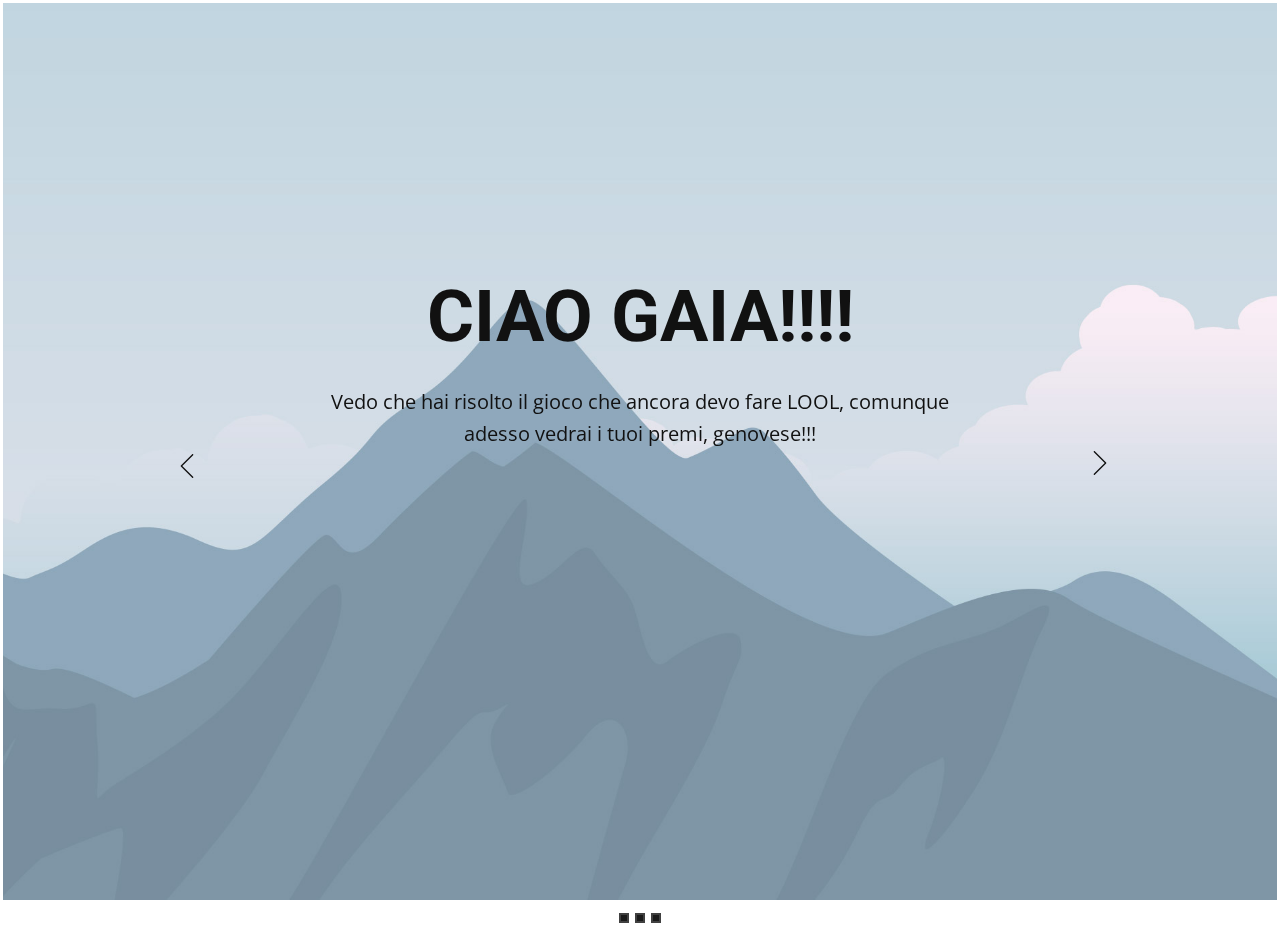
<file: index.html>
<!DOCTYPE html>
<html style="font-size: 16px;" lang="it-IT"><head>
    <meta name="viewport" content="width=device-width, initial-scale=1.0">
    <meta charset="utf-8">
    <meta name="keywords" content="CIAOGAIA!!!!">
    <meta name="description" content="">
    <title>Regalo per la genovese</title>
    <link rel="stylesheet" href="nicepage.css" media="screen">
<link rel="stylesheet" href="Regalo-per-la-genovese.css" media="screen">
    <script class="u-script" type="text/javascript" src="jquery.js" defer=""></script>
    <script class="u-script" type="text/javascript" src="nicepage.js" defer=""></script>
    <meta name="generator" content="Nicepage 5.2.4, nicepage.com">
    <link rel="icon" href="images/favicon1.jpg">
    <link id="u-theme-google-font" rel="stylesheet" href="https://fonts.googleapis.com/css?family=Roboto:100,100i,300,300i,400,400i,500,500i,700,700i,900,900i|Open+Sans:300,300i,400,400i,500,500i,600,600i,700,700i,800,800i">
    
    
    <script type="application/ld+json">{
		"@context": "http://schema.org",
		"@type": "Organization",
		"name": "Site1"
}</script>
    <meta name="theme-color" content="#478ac9">
    <meta property="og:title" content="Regalo per la genovese">
    <meta property="og:description" content="">
    <meta property="og:type" content="website">
  </head>
  <body data-home-page="Regalo-per-la-genovese.html" data-home-page-title="Regalo per la genovese" class="u-body u-xl-mode" data-lang="it">
    <section id="carousel_a7c2" class="u-border-white u-carousel u-carousel-left u-slide u-block-e6d5-1" data-u-ride="carousel" data-interval="5000">
      <ol class="u-absolute-hcenter u-carousel-indicators u-block-e6d5-2">
        <li data-u-target="#carousel_a7c2" data-u-slide-to="0" class="u-active u-border-2 u-border-grey-75 u-grey-90" style="height: 10px; width: 10px;"></li>
        <li data-u-target="#carousel_a7c2" class="u-border-2 u-border-grey-75 u-grey-90" data-u-slide-to="1" style="height: 10px; width: 10px;"></li>
        <li data-u-target="#carousel_a7c2" class="u-border-2 u-border-grey-75 u-grey-90" style="height: 10px; width: 10px;" data-u-slide-to="2"></li>
      </ol>
      <div class="u-carousel-inner" role="listbox">
        <div class="skrollable skrollable-between u-active u-align-center u-carousel-item u-clearfix u-image u-section-1-1" src="" data-image-width="1920" data-image-height="1080">
          <div class="u-clearfix u-sheet u-sheet-1">
            <h1 class="u-text u-text-1">CIAO GAIA!!!!</h1>
            <p class="u-large-text u-text u-text-variant u-text-2">Vedo che hai risolto il gioco che ancora devo fare LOOL, comunque<br>adesso vedrai i tuoi premi, genovese!!!
            </p>
          </div>
        </div>
        <div class="skrollable skrollable-between u-align-center u-carousel-item u-clearfix u-image u-shading u-section-1-2" src="" data-image-width="1920" data-image-height="1080">
          <div class="u-clearfix u-sheet u-sheet-1">
            <h1 class="u-text u-text-1">1!!!!!!!</h1>
            <p class="u-large-text u-text u-text-variant u-text-2">UN RENDER <span style="font-size: 1.875rem;">INCORNICIATO </span>e <span style="font-size: 1.875rem;">DIGITALE (4K!!)</span>
              <br>SUPERFICHISSIMO PER TE! HO IMPIEGATO GIORNI PER FARLO!!!!!!!!!!!!
            </p>
          </div>
        </div>
        <div class="skrollable skrollable-between u-align-center u-carousel-item u-clearfix u-container-align-center-xs u-image u-image-tiles u-shading u-section-1-3" src="" data-image-width="3840" data-image-height="2160">
          <div class="u-clearfix u-sheet u-sheet-1">
            <h1 class="u-align-center-xs u-text u-text-1">DUE!!!!!!!</h1>
            <p class="u-align-center-xs u-large-text u-text u-text-variant u-text-2">UN REGALO FATTO A MANO!!! DA ME!!!!!<br>(Non so quando ti arriverà pero :( spero presto)
            </p>
          </div>
        </div>
      </div>
      <a class="u-carousel-control u-carousel-control-prev u-text-body-color u-block-e6d5-5" href="#carousel_a7c2" role="button" data-u-slide="prev">
        <span aria-hidden="true">
          <svg viewBox="0 0 477.175 477.175"><path d="M145.188,238.575l215.5-215.5c5.3-5.3,5.3-13.8,0-19.1s-13.8-5.3-19.1,0l-225.1,225.1c-5.3,5.3-5.3,13.8,0,19.1l225.1,225
		c2.6,2.6,6.1,4,9.5,4s6.9-1.3,9.5-4c5.3-5.3,5.3-13.8,0-19.1L145.188,238.575z"></path></svg>
        </span>
        <span class="sr-only">
          <svg viewBox="0 0 477.175 477.175"><path d="M145.188,238.575l215.5-215.5c5.3-5.3,5.3-13.8,0-19.1s-13.8-5.3-19.1,0l-225.1,225.1c-5.3,5.3-5.3,13.8,0,19.1l225.1,225
		c2.6,2.6,6.1,4,9.5,4s6.9-1.3,9.5-4c5.3-5.3,5.3-13.8,0-19.1L145.188,238.575z"></path></svg>
        </span>
      </a>
      <a class="u-carousel-control u-carousel-control-next u-text-body-color u-block-e6d5-4" href="#carousel_a7c2" role="button" data-u-slide="next">
        <span aria-hidden="true">
          <svg viewBox="0 0 477.175 477.175"><path d="M360.731,229.075l-225.1-225.1c-5.3-5.3-13.8-5.3-19.1,0s-5.3,13.8,0,19.1l215.5,215.5l-215.5,215.5
		c-5.3,5.3-5.3,13.8,0,19.1c2.6,2.6,6.1,4,9.5,4c3.4,0,6.9-1.3,9.5-4l225.1-225.1C365.931,242.875,365.931,234.275,360.731,229.075z"></path></svg>
        </span>
        <span class="sr-only">
          <svg viewBox="0 0 477.175 477.175"><path d="M360.731,229.075l-225.1-225.1c-5.3-5.3-13.8-5.3-19.1,0s-5.3,13.8,0,19.1l215.5,215.5l-215.5,215.5
		c-5.3,5.3-5.3,13.8,0,19.1c2.6,2.6,6.1,4,9.5,4c3.4,0,6.9-1.3,9.5-4l225.1-225.1C365.931,242.875,365.931,234.275,360.731,229.075z"></path></svg>
        </span>
      </a>
    </section>
    
    
    
  
</body></html>
</file>
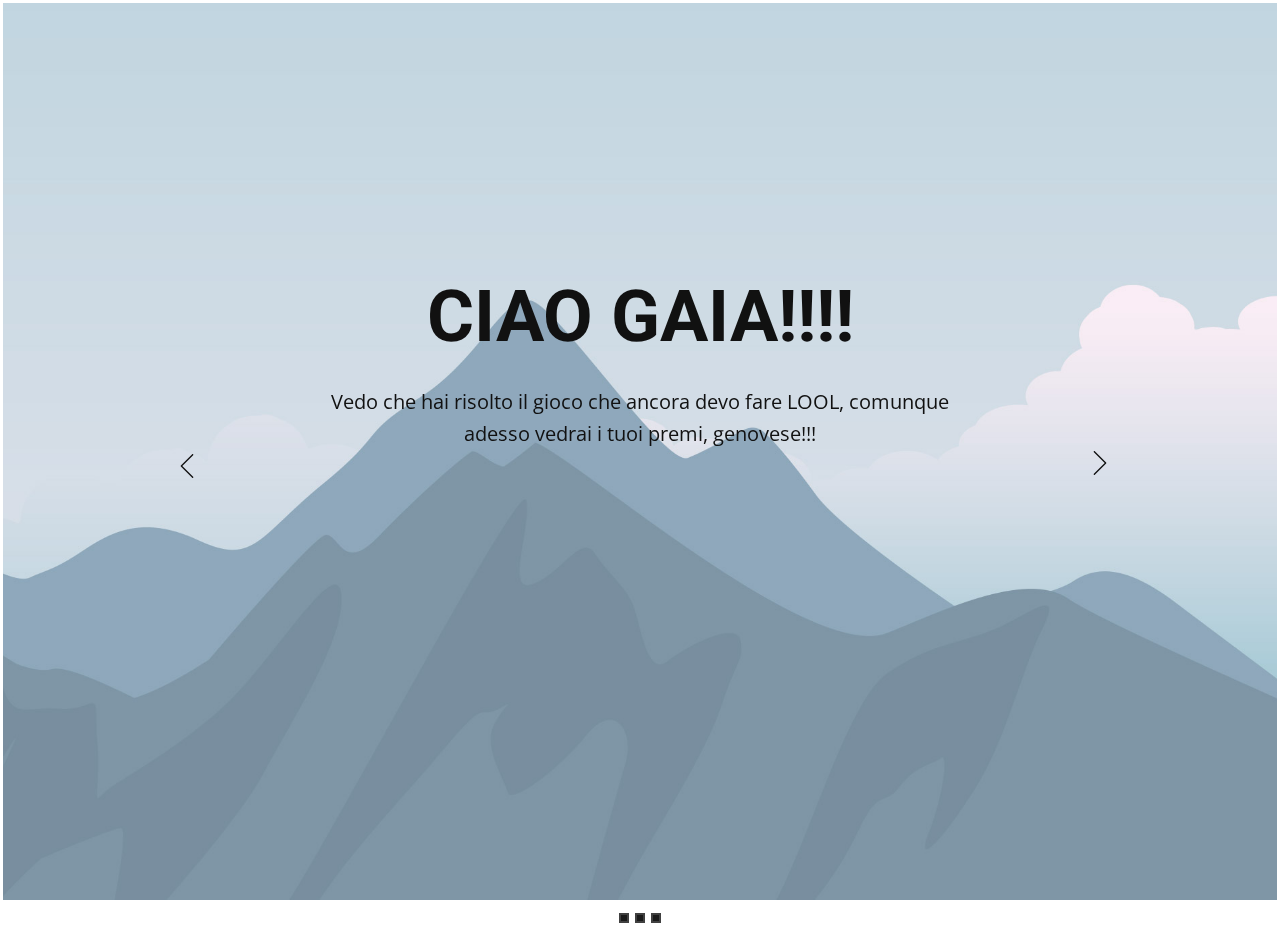
<file: Regalo-per-la-genovese.html>
<!DOCTYPE html>
<html style="font-size: 16px;" lang="it-IT"><head>
    <meta name="viewport" content="width=device-width, initial-scale=1.0">
    <meta charset="utf-8">
    <meta name="keywords" content="CIAOGAIA!!!!">
    <meta name="description" content="">
    <title>Regalo per la genovese</title>
    <link rel="stylesheet" href="nicepage.css" media="screen">
<link rel="stylesheet" href="Regalo-per-la-genovese.css" media="screen">
    <script class="u-script" type="text/javascript" src="jquery.js" defer=""></script>
    <script class="u-script" type="text/javascript" src="nicepage.js" defer=""></script>
    <meta name="generator" content="Nicepage 5.2.4, nicepage.com">
    <link rel="icon" href="images/favicon1.jpg">
    <link id="u-theme-google-font" rel="stylesheet" href="https://fonts.googleapis.com/css?family=Roboto:100,100i,300,300i,400,400i,500,500i,700,700i,900,900i|Open+Sans:300,300i,400,400i,500,500i,600,600i,700,700i,800,800i">
    
    
    <script type="application/ld+json">{
		"@context": "http://schema.org",
		"@type": "Organization",
		"name": "Site1"
}</script>
    <meta name="theme-color" content="#478ac9">
    <meta property="og:title" content="Regalo per la genovese">
    <meta property="og:description" content="">
    <meta property="og:type" content="website">
  </head>
  <body class="u-body u-xl-mode" data-lang="it">
    <section id="carousel_a7c2" class="u-border-white u-carousel u-carousel-left u-slide u-block-e6d5-1" data-u-ride="carousel" data-interval="5000">
      <ol class="u-absolute-hcenter u-carousel-indicators u-block-e6d5-2">
        <li data-u-target="#carousel_a7c2" data-u-slide-to="0" class="u-active u-border-2 u-border-grey-75 u-grey-90" style="height: 10px; width: 10px;"></li>
        <li data-u-target="#carousel_a7c2" class="u-border-2 u-border-grey-75 u-grey-90" data-u-slide-to="1" style="height: 10px; width: 10px;"></li>
        <li data-u-target="#carousel_a7c2" class="u-border-2 u-border-grey-75 u-grey-90" style="height: 10px; width: 10px;" data-u-slide-to="2"></li>
      </ol>
      <div class="u-carousel-inner" role="listbox">
        <div class="skrollable skrollable-between u-active u-align-center u-carousel-item u-clearfix u-image u-section-1-1" src="" data-image-width="1920" data-image-height="1080">
          <div class="u-clearfix u-sheet u-sheet-1">
            <h1 class="u-text u-text-1">CIAO GAIA!!!!</h1>
            <p class="u-large-text u-text u-text-variant u-text-2">Vedo che hai risolto il gioco che ancora devo fare LOOL, comunque<br>adesso vedrai i tuoi premi, genovese!!!
            </p>
          </div>
        </div>
        <div class="skrollable skrollable-between u-align-center u-carousel-item u-clearfix u-image u-shading u-section-1-2" src="" data-image-width="1920" data-image-height="1080">
          <div class="u-clearfix u-sheet u-sheet-1">
            <h1 class="u-text u-text-1">1!!!!!!!</h1>
            <p class="u-large-text u-text u-text-variant u-text-2">UN RENDER <span style="font-size: 1.875rem;">INCORNICIATO </span>e <span style="font-size: 1.875rem;">DIGITALE (4K!!)</span>
              <br>SUPERFICHISSIMO PER TE! HO IMPIEGATO GIORNI PER FARLO!!!!!!!!!!!!
            </p>
          </div>
        </div>
        <div class="skrollable skrollable-between u-align-center u-carousel-item u-clearfix u-container-align-center-xs u-image u-image-tiles u-shading u-section-1-3" src="" data-image-width="3840" data-image-height="2160">
          <div class="u-clearfix u-sheet u-sheet-1">
            <h1 class="u-align-center-xs u-text u-text-1">DUE!!!!!!!</h1>
            <p class="u-align-center-xs u-large-text u-text u-text-variant u-text-2">UN REGALO FATTO A MANO!!! DA ME!!!!!<br>(Non so quando ti arriverà pero :( spero presto)
            </p>
          </div>
        </div>
      </div>
      <a class="u-carousel-control u-carousel-control-prev u-text-body-color u-block-e6d5-5" href="#carousel_a7c2" role="button" data-u-slide="prev">
        <span aria-hidden="true">
          <svg viewBox="0 0 477.175 477.175"><path d="M145.188,238.575l215.5-215.5c5.3-5.3,5.3-13.8,0-19.1s-13.8-5.3-19.1,0l-225.1,225.1c-5.3,5.3-5.3,13.8,0,19.1l225.1,225
		c2.6,2.6,6.1,4,9.5,4s6.9-1.3,9.5-4c5.3-5.3,5.3-13.8,0-19.1L145.188,238.575z"></path></svg>
        </span>
        <span class="sr-only">
          <svg viewBox="0 0 477.175 477.175"><path d="M145.188,238.575l215.5-215.5c5.3-5.3,5.3-13.8,0-19.1s-13.8-5.3-19.1,0l-225.1,225.1c-5.3,5.3-5.3,13.8,0,19.1l225.1,225
		c2.6,2.6,6.1,4,9.5,4s6.9-1.3,9.5-4c5.3-5.3,5.3-13.8,0-19.1L145.188,238.575z"></path></svg>
        </span>
      </a>
      <a class="u-carousel-control u-carousel-control-next u-text-body-color u-block-e6d5-4" href="#carousel_a7c2" role="button" data-u-slide="next">
        <span aria-hidden="true">
          <svg viewBox="0 0 477.175 477.175"><path d="M360.731,229.075l-225.1-225.1c-5.3-5.3-13.8-5.3-19.1,0s-5.3,13.8,0,19.1l215.5,215.5l-215.5,215.5
		c-5.3,5.3-5.3,13.8,0,19.1c2.6,2.6,6.1,4,9.5,4c3.4,0,6.9-1.3,9.5-4l225.1-225.1C365.931,242.875,365.931,234.275,360.731,229.075z"></path></svg>
        </span>
        <span class="sr-only">
          <svg viewBox="0 0 477.175 477.175"><path d="M360.731,229.075l-225.1-225.1c-5.3-5.3-13.8-5.3-19.1,0s-5.3,13.8,0,19.1l215.5,215.5l-215.5,215.5
		c-5.3,5.3-5.3,13.8,0,19.1c2.6,2.6,6.1,4,9.5,4c3.4,0,6.9-1.3,9.5-4l225.1-225.1C365.931,242.875,365.931,234.275,360.731,229.075z"></path></svg>
        </span>
      </a>
    </section>
    
    
    
  
</body></html>
</file>
<file: Regalo-per-la-genovese.css>
.u-block-e6d5-2 {
  position: absolute;
  bottom: 10px;
  width: auto;
  height: auto;
}

.u-block-e6d5-5 {
  position: absolute;
  left: calc(((100% - 941px) / 2)  + 3px);
  width: 28px;
  height: 28px;
  top: 449px;
  right: auto;
  padding: 2px;
}

.u-block-e6d5-4 {
  position: absolute;
  width: 28px;
  height: 28px;
  left: auto;
  top: 446px;
  right: calc(((100% - 941px) / 2)  + -3px);
  padding: 2px;
}

@media (max-width: 1199px) {
  .u-block-e6d5-5 {
    left: calc(((100% - 940px) / 2)  + 3px);
  }

  .u-block-e6d5-4 {
    right: calc(((100% - 940px) / 2)  + -3px);
  }
}

@media (max-width: 991px) {
  .u-block-e6d5-5 {
    left: calc(((100% - 720px) / 2)  + 2px);
  }

  .u-block-e6d5-4 {
    right: calc(((100% - 720px) / 2)  + -2px);
  }
}

@media (max-width: 767px) {
  .u-block-e6d5-5 {
    left: calc(((100% - 540px) / 2)  + 2px);
  }

  .u-block-e6d5-4 {
    right: calc(((100% - 540px) / 2)  + -1px);
  }
}

@media (max-width: 575px) {
  .u-block-e6d5-5 {
    left: calc(((100% - 412px) / 2)  + 2px);
  }

  .u-block-e6d5-4 {
    right: calc(((100% - 412px) / 2)  + -1px);
  }
}

 .u-section-1-1 {
  background-image: url("https://i.kym-cdn.com/entries/icons/original/000/041/742/cover3.jpg");
  background-position: 50% 50%;
}

.u-section-1-1 .u-sheet-1 {
  min-height: 930px;
}

.u-section-1-1 .u-text-1 {
  font-weight: 700;
  font-size: 4.5rem;
  width: 760px;
  margin: 274px auto 0;
}

.u-section-1-1 .u-text-2 {
  width: 760px;
  font-size: 1.25rem;
  margin: 30px auto 60px;
}

@media (max-width: 1199px) {
  .u-section-1-1 .u-sheet-1 {
    min-height: 770px;
  }
}

@media (max-width: 991px) {
  .u-section-1-1 .u-text-1 {
    width: 720px;
  }

  .u-section-1-1 .u-text-2 {
    width: 720px;
  }
}

@media (max-width: 767px) {
  .u-section-1-1 .u-sheet-1 {
    min-height: 775px;
  }

  .u-section-1-1 .u-text-1 {
    font-size: 3rem;
    width: 540px;
  }

  .u-section-1-1 .u-text-2 {
    width: 540px;
  }
}

@media (max-width: 575px) {
  .u-section-1-1 .u-sheet-1 {
    min-height: 926px;
  }

  .u-section-1-1 .u-text-1 {
    font-size: 1.875rem;
    width: 412px;
  }

  .u-section-1-1 .u-text-2 {
    font-size: 1rem;
    width: 412px;
  }
}

 .u-section-1-2 {
  background-image: linear-gradient(0deg, rgba(26,26,26,0.5), rgba(26,26,26,0.5)), url("https://i.ibb.co/Pmwwv0Y/Cattura.png");
  background-position: 50% 50%;
}

.u-section-1-2 .u-sheet-1 {
  min-height: 930px;
}

.u-section-1-2 .u-text-1 {
  font-weight: 700;
  font-size: 4.5rem;
  width: 760px;
  margin: 321px auto 0;
}

.u-section-1-2 .u-text-2 {
  width: 760px;
  margin: 0 auto;
}

@media (max-width: 1199px) {
   .u-section-1-2 {
    min-height: 450px;
  }

  .u-section-1-2 .u-sheet-1 {
    min-height: 809px;
  }
}

@media (max-width: 991px) {
   .u-section-1-2 {
    min-height: 316px;
  }

  .u-section-1-2 .u-sheet-1 {
    min-height: 620px;
  }

  .u-section-1-2 .u-text-1 {
    width: 720px;
  }

  .u-section-1-2 .u-text-2 {
    width: 720px;
  }
}

@media (max-width: 767px) {
   .u-section-1-2 {
    min-height: 207px;
  }

  .u-section-1-2 .u-sheet-1 {
    min-height: 465px;
  }

  .u-section-1-2 .u-text-1 {
    font-size: 3rem;
    width: 540px;
  }

  .u-section-1-2 .u-text-2 {
    width: 540px;
  }
}

@media (max-width: 575px) {
   .u-section-1-2 {
    min-height: 1px;
  }

  .u-section-1-2 .u-sheet-1 {
    min-height: 926px;
  }

  .u-section-1-2 .u-text-1 {
    font-size: 1.875rem;
    width: 360px;
  }

  .u-section-1-2 .u-text-2 {
    width: 360px;
  }
}

 .u-section-1-3 {
  background-image: linear-gradient(0deg, rgba(0,0,0,0.4), rgba(0,0,0,0.4)), url("https://i.ibb.co/gb0QZ8n/zampe.png");
  background-position: 50% 50%;
}

.u-section-1-3 .u-sheet-1 {
  min-height: 930px;
}

.u-section-1-3 .u-text-1 {
  font-weight: 700;
  font-size: 4.5rem;
  width: 760px;
  margin: 321px auto 0;
}

.u-section-1-3 .u-text-2 {
  width: 760px;
  margin: 0 auto;
}

@media (max-width: 1199px) {
  .u-section-1-3 .u-sheet-1 {
    min-height: 809px;
  }
}

@media (max-width: 991px) {
  .u-section-1-3 .u-sheet-1 {
    min-height: 620px;
  }

  .u-section-1-3 .u-text-1 {
    width: 720px;
  }

  .u-section-1-3 .u-text-2 {
    width: 720px;
  }
}

@media (max-width: 767px) {
  .u-section-1-3 .u-sheet-1 {
    min-height: 465px;
  }

  .u-section-1-3 .u-text-1 {
    width: 540px;
  }

  .u-section-1-3 .u-text-2 {
    width: 540px;
  }
}

@media (max-width: 575px) {
  .u-section-1-3 .u-sheet-1 {
    min-height: 926px;
  }

  .u-section-1-3 .u-text-1 {
    font-size: 1.875rem;
    width: auto;
    margin-left: 26px;
    margin-right: 26px;
  }

  .u-section-1-3 .u-text-2 {
    width: auto;
    margin-left: 26px;
    margin-right: 26px;
  }
}
</file>
